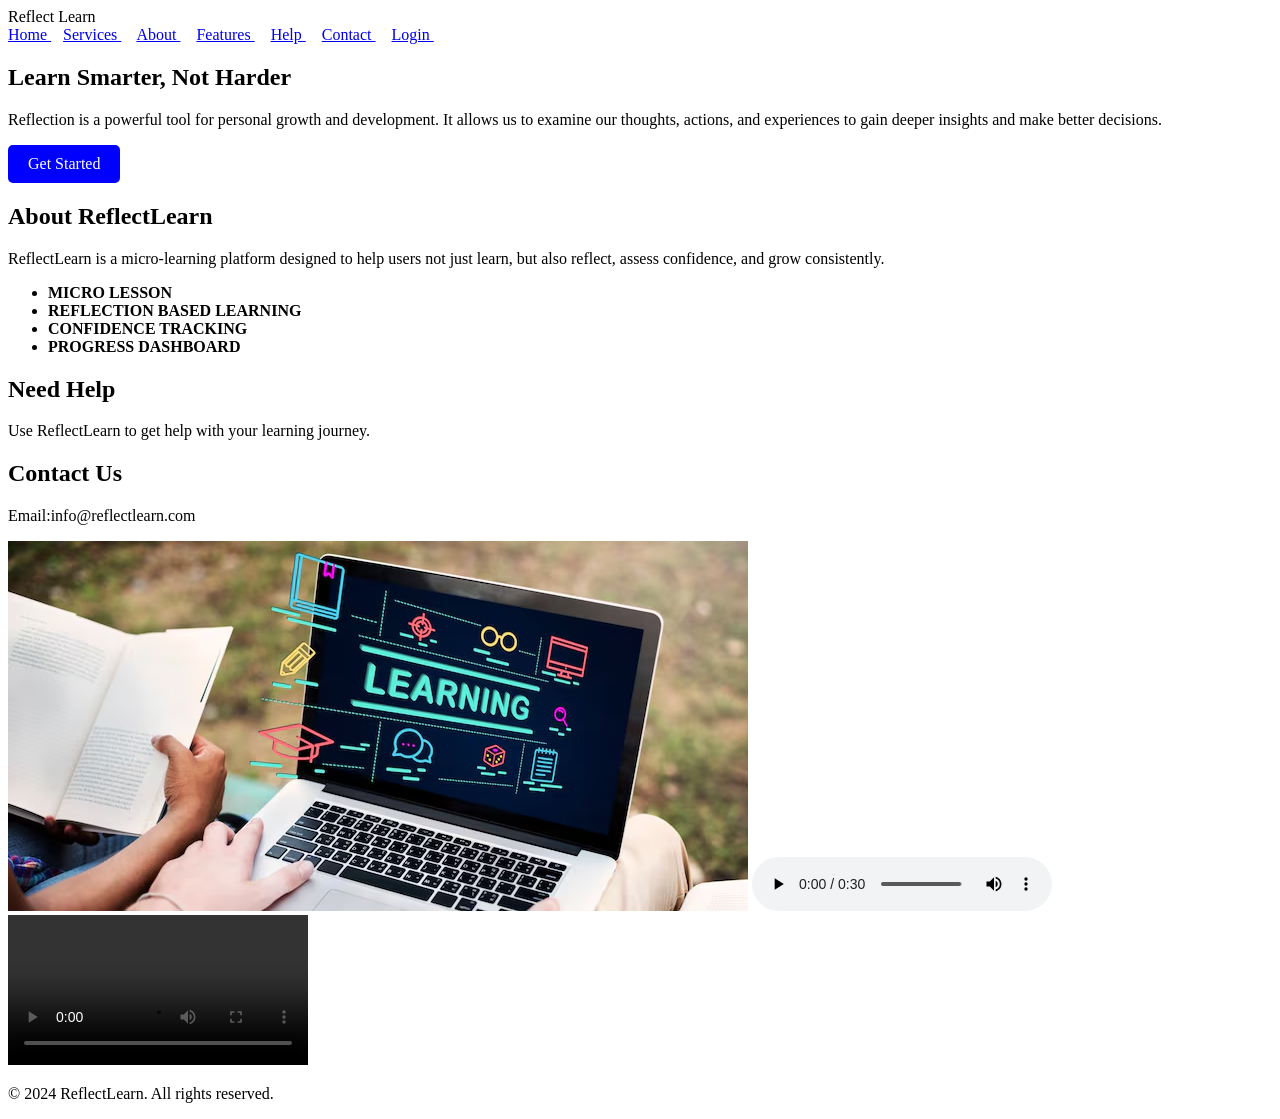
<file: index.html>
<!DOCTYPE html>
<html lang="en">
<head>
    <meta charset="UTF-8">
    <meta name="viewport" content="width=device-width, initial-scale=1.0">
    <title>Reflection</title>
    <link rel="stylesheet" href="style.css">
</head>
<body class="index body">
    <header>
        <div> Reflect Learn</div>
        <nav>
            <a href="index.html"> Home </a> &nbsp;&nbsp;
            <a href="services.html"> Services </a> &nbsp; &nbsp;
            <a href="about.html"> About </a> &nbsp; &nbsp;
            <a href="features.html"> Features </a> &nbsp; &nbsp;
            <a href="help.html"> Help </a> &nbsp; &nbsp;
            <a href="contact.html"> Contact </a> &nbsp; &nbsp;
            <a href="login.html"> Login </a> &nbsp; &nbsp;
        </nav>
    </header>

    <section class="we">
        <h1> Learn Smarter, Not Harder </h1>
        <p>Reflection is a powerful tool for personal growth and development. It allows us to examine our thoughts, actions, and experiences to gain deeper insights and make better decisions.</p>
        <a href="login.html" class="btn">Get Started</a>
        
    </section>

    <section>
        <div>
        <h2> About ReflectLearn </h2>
        </div>
        <p> ReflectLearn is a micro-learning platform designed to help users not just learn, but also reflect, assess confidence, and grow consistently. </p>
        <ul class="list">
            <li><b>MICRO LESSON</b></li>
            <li><b>REFLECTION BASED LEARNING</b></li>
            <li><b>CONFIDENCE TRACKING</b></li>
            <li><b>PROGRESS DASHBOARD</b></li>
        </ul>
    </section>

    <section>
        <div>
            <h2> Need Help </h2>
        </div>
        <p>Use ReflectLearn to get help with your learning journey.</p>
    </section>

    <section class="footer">
        <div>
            <h2> Contact Us</h2>
            </div>
            <p> Email:info@reflectlearn.com</p>

            <img src="img.jpg">
            <audio controls>
                <source src="jersey_bgm.mp3">
            </audio>

            <video controls>
                <source src="https://youtu.be/e_04ZrNroTo?si=DqiQz6LaNauqC666">
            </video>
           <footer>
            <p> &copy; 2024 ReflectLearn. All rights reserved. </p>
            </footer>
    </section>


</body>
</html>
</file>
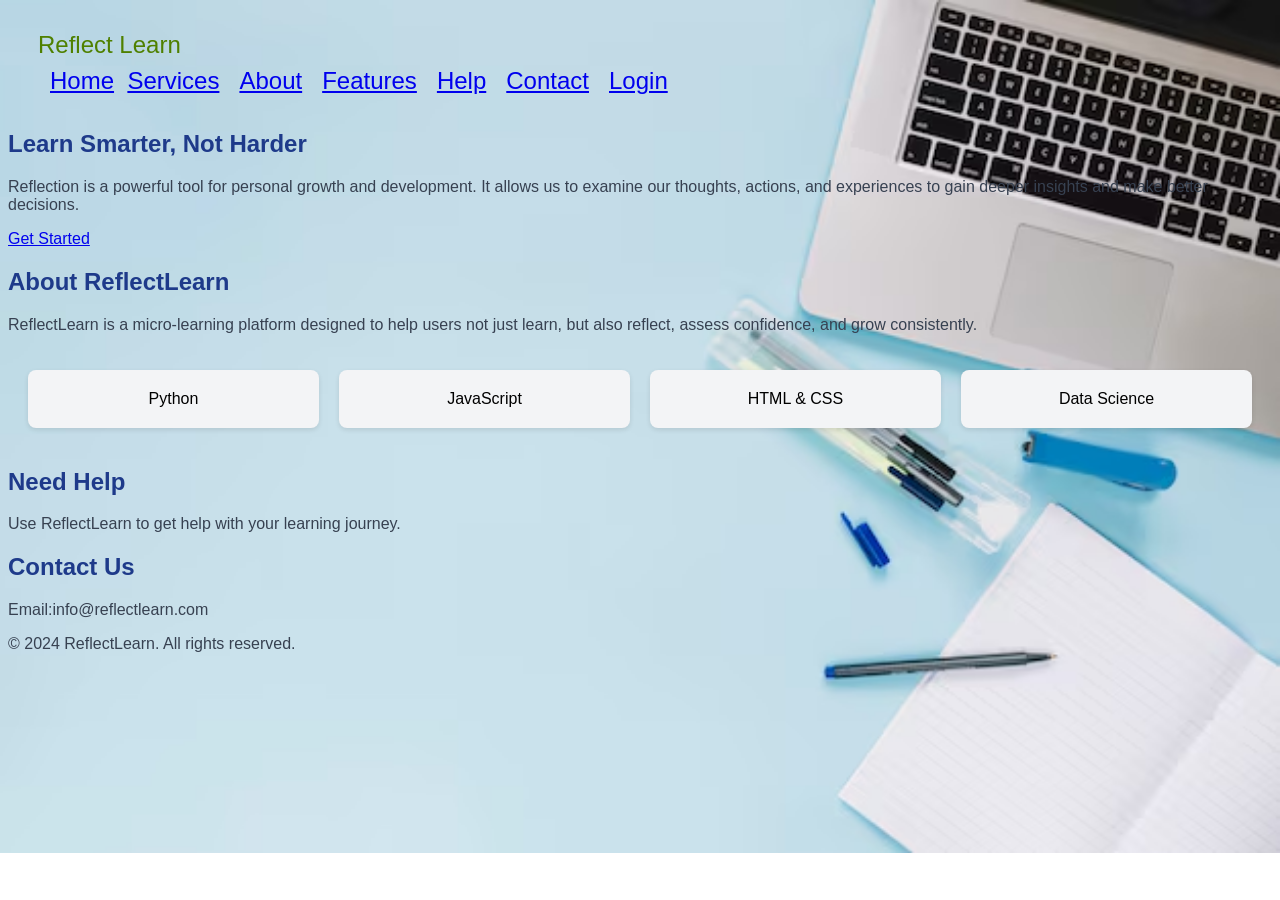
<file: lab2/index.html>
<!DOCTYPE html>
<html lang="en">
<head>
    <meta charset="UTF-8">
    <meta name="viewport" content="width=device-width, initial-scale=1.0">
    <title>Reflection</title>
    <link rel="stylesheet" href="styles.css">
</head>
<body class="main">
    <div class="layout">
    <header>
        <div class="menu" style="color:rgb(79, 128, 0);"> Reflect Learn</div>
        <nav class="nav-bar">
            
            
            <a href="index.html"> Home </a> &nbsp;&nbsp;
            <a href="services.html"> Services </a> &nbsp; &nbsp;
            <a href="about.html"> About </a> &nbsp; &nbsp;
            <a href="features.html"> Features </a> &nbsp; &nbsp;
            <a href="help.html"> Help </a> &nbsp; &nbsp;
            <a href="contact.html"> Contact </a> &nbsp; &nbsp;
            <a href="login.html"> Login </a> &nbsp; &nbsp;
            </div>
        </nav>
    </header>

    <section class="we">
        <h1> Learn Smarter, Not Harder </h1>
        <p>Reflection is a powerful tool for personal growth and development. It allows us to examine our thoughts, actions, and experiences to gain deeper insights and make better decisions.</p>
        <a href="login.html" class="btn">Get Started</a>
        
    </section>

    <section>
        <div>
        <h2> About ReflectLearn </h2>
        </div>
        <p> ReflectLearn is a micro-learning platform designed to help users not just learn, but also reflect, assess confidence, and grow consistently. </p>
        <!-- <ul class="list">
            <li><b>MICRO LESSON</b></li>
            <li><b>REFLECTION BASED LEARNING</b></li>
            <li><b>CONFIDENCE TRACKING</b></li>
            <li><b>PROGRESS DASHBOARD</b></li>
        </ul> -->
    </section>

    <section>
    <div class="courses-grid">
        <div class="course-card"> Python</div>
        <div class="course-card"> JavaScript</div>
        <div class="course-card"> HTML & CSS</div>
        <div class="course-card"> Data Science</div>
    </div>
</section>

    <section>
        <div>
            <h2> Need Help </h2>
        </div>
        <p>Use ReflectLearn to get help with your learning journey.</p>
    </section>

    <section class="footer">
        <div>
            <h2> Contact Us</h2>
            </div>
            <p> Email:info@reflectlearn.com</p>

           <footer>
            <p> &copy; 2024 ReflectLearn. All rights reserved. </p>
            </footer>
    </section>


</div>
</body>
</html>
</file>
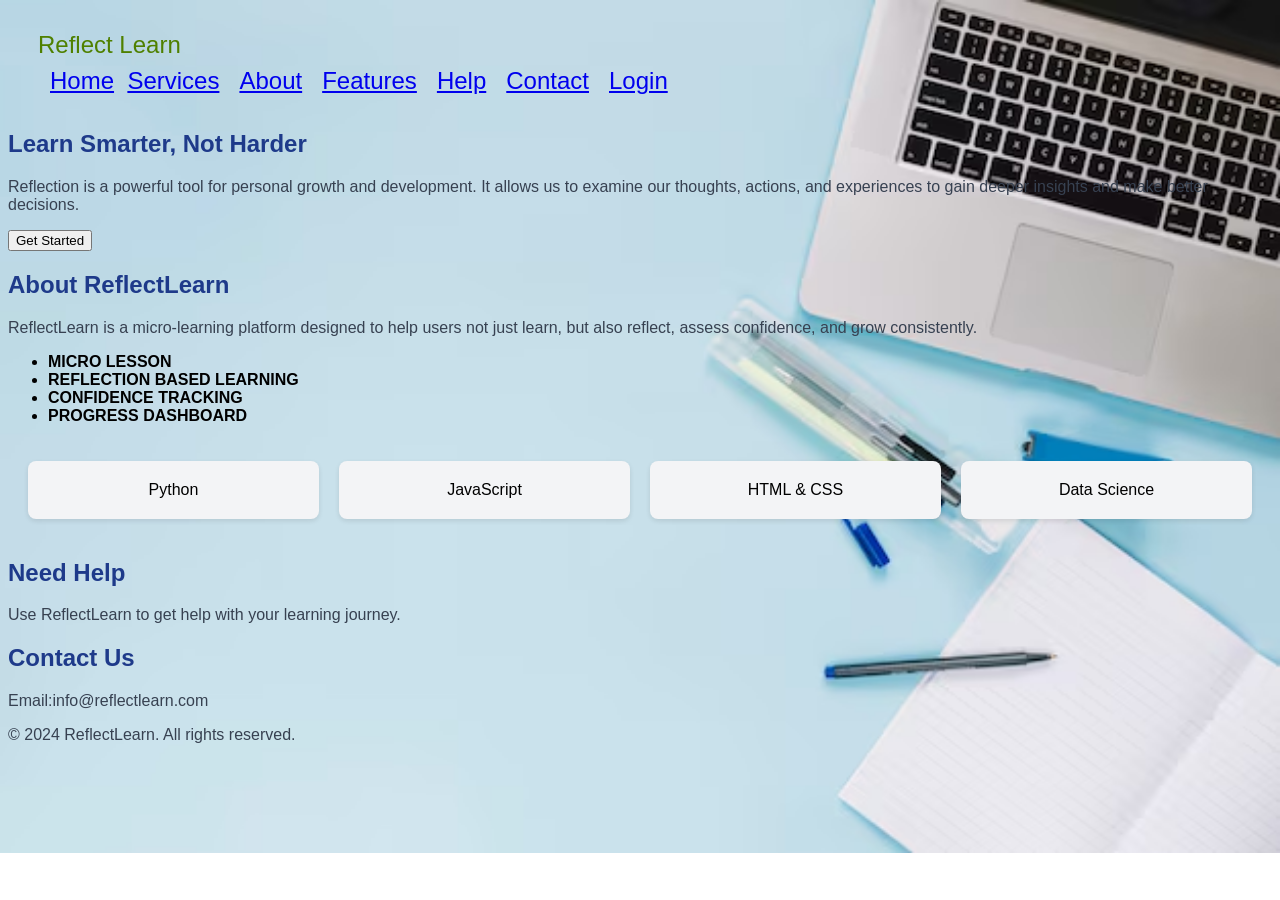
<file: lab3/index.html>
<!DOCTYPE html>
<html lang="en">
<head>
    <meta charset="UTF-8">
    <meta name="viewport" content="width=device-width, initial-scale=1.0">
    <title>Reflection</title>
    <link rel="stylesheet" href="styles.css">
   
</head>
<body class="main">
    <div class="layout">
    <header>
        <div class="menu" style="color:rgb(79, 128, 0);"> Reflect Learn</div>
        <nav class="nav-bar">
            
            
            <a href="index.html"> Home </a> &nbsp;&nbsp;
            <a href="services.html"> Services </a> &nbsp; &nbsp;
            <a href="about.html"> About </a> &nbsp; &nbsp;
            <a href="features.html"> Features </a> &nbsp; &nbsp;
            <a href="help.html"> Help </a> &nbsp; &nbsp;
            <a href="contact.html"> Contact </a> &nbsp; &nbsp;
            <a href="login.html"> Login </a> &nbsp; &nbsp;
            </div>
        </nav>
    </header>

    <section class="we">
        <h1> Learn Smarter, Not Harder </h1>
        <p>Reflection is a powerful tool for personal growth and development. It allows us to examine our thoughts, actions, and experiences to gain deeper insights and make better decisions.</p>
        <!-- <a href="login.html" class="btn">Get Started</a> -->
         <button id="started"> Get Started </button>
        
    </section>

    <section>
        <div>
        <h2> About ReflectLearn </h2>
        </div>
        <p> ReflectLearn is a micro-learning platform designed to help users not just learn, but also reflect, assess confidence, and grow consistently. </p>
        <ul class="list">
            <li><b>MICRO LESSON</b></li>
            <li><b>REFLECTION BASED LEARNING</b></li>
            <li><b>CONFIDENCE TRACKING</b></li>
            <li><b>PROGRESS DASHBOARD</b></li>
        </ul>
    </section>

    <section>
    <div class="courses-grid">
        <div class="course-card"> Python</div>
        <div class="course-card"> JavaScript</div>
        <div class="course-card"> HTML & CSS</div>
        <div class="course-card"> Data Science</div>
    </div>
</section>

    <section>
        <div>
            <h2> Need Help </h2>
        </div>
        <p>Use ReflectLearn to get help with your learning journey.</p>
    </section>

    <section class="footer">
        <div>
            <h2> Contact Us</h2>
            </div>
            <p> Email:info@reflectlearn.com</p>

           <footer>
            <p> &copy; 2024 ReflectLearn. All rights reserved. </p>
            </footer>
    </section>


</div>

 <script src="javascript.js"></script>
</body>
</html>
</file>
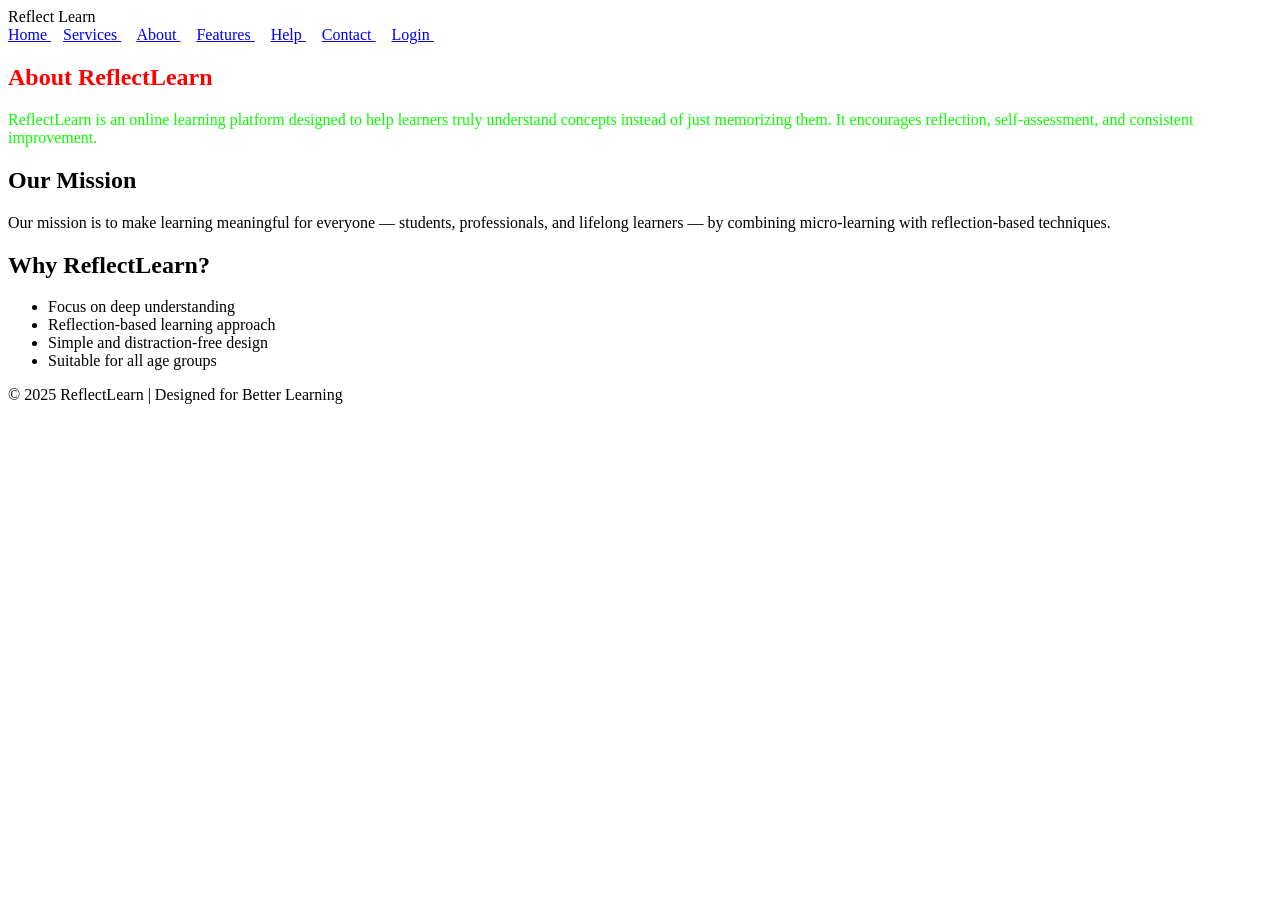
<file: About.html>
<!DOCTYPE html>
<html lang="en">
<head>
    <meta charset="UTF-8">
    <meta name="viewport" content="width=device-width, initial-scale=1.0">
    <title>Abiut</title>
</head>
<body>
    <header>
        <div> Reflect Learn</div>
        <nav>
            <a href="index.html"> Home </a> &nbsp;&nbsp;
            <a href="services.html"> Services </a> &nbsp; &nbsp;
            <a href="about.html"> About </a> &nbsp; &nbsp;
            <a href="features.html"> Features </a> &nbsp; &nbsp;
            <a href="help.html"> Help </a> &nbsp; &nbsp;
            <a href="contact.html"> Contact </a> &nbsp; &nbsp;
            <a href="login.html"> Login </a> &nbsp; &nbsp;
        </nav>
    </header>

    <section class="about">
        <div>
        <h2 style="color:red;"> About ReflectLearn </h2>
        </div>
         <p style="color:rgb(9, 255, 0);">
        ReflectLearn is an online learning platform designed to help learners
        truly understand concepts instead of just memorizing them.
        It encourages reflection, self-assessment, and consistent improvement.
    </p>
    </section>
    <section class="section light">
    <h2>Our Mission</h2>
    <p>
        Our mission is to make learning meaningful for everyone — students,
        professionals, and lifelong learners — by combining micro-learning
        with reflection-based techniques.
    </p>
</section>

<section class="section">
    <h2>Why ReflectLearn?</h2>
    <ul class="about-list">
        <li> Focus on deep understanding</li>
        <li> Reflection-based learning approach</li>
        <li> Simple and distraction-free design</li>
        <li> Suitable for all age groups</li>
    </ul>
</section>
<footer>
    <p>© 2025 ReflectLearn | Designed for Better Learning</p>
</footer>

</body>
</html>
</file>
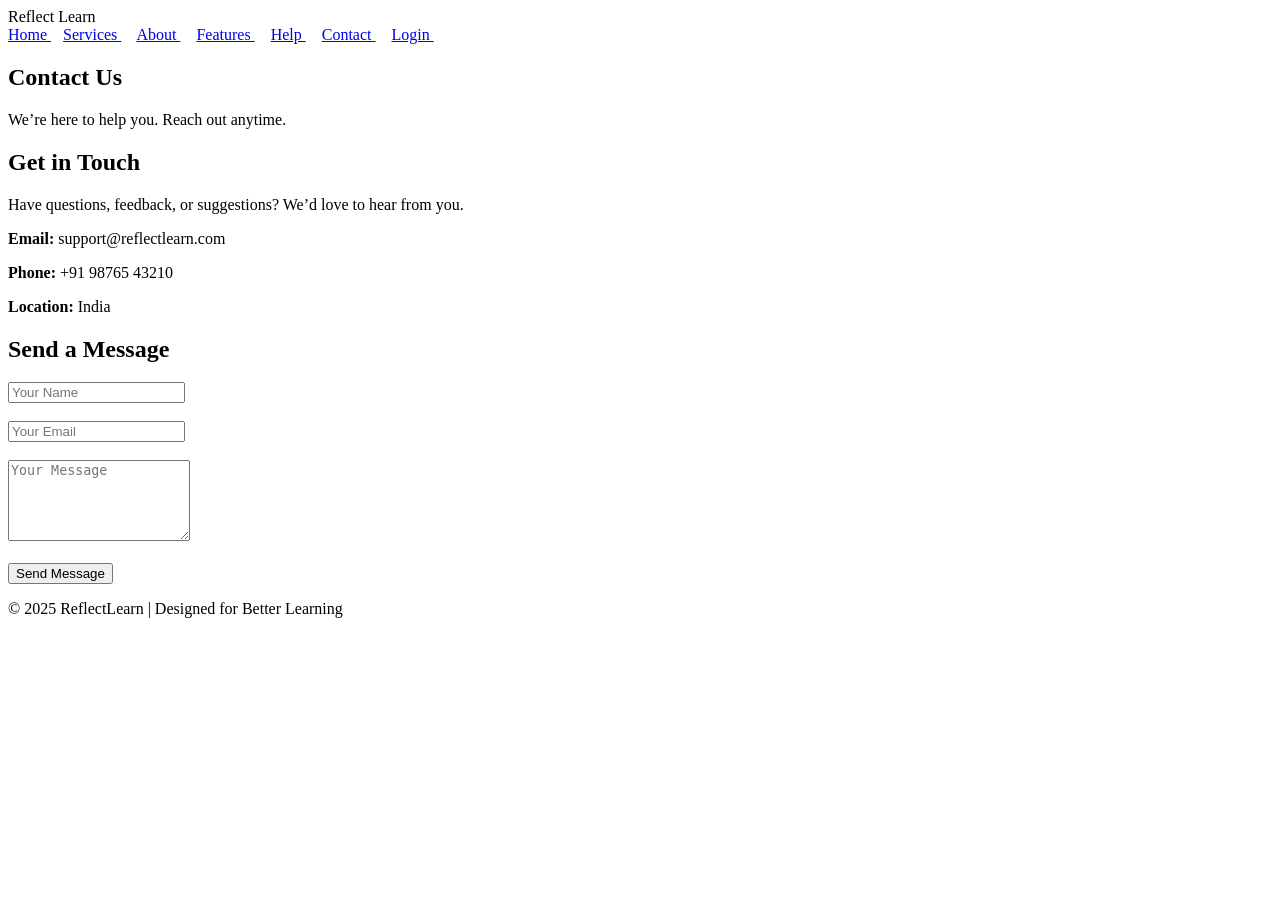
<file: contact.html>
<!DOCTYPE html>
<html lang="en">
<head>
    <meta charset="UTF-8">
    <meta name="viewport" content="width=device-width, initial-scale=1.0">
    <title>Document</title>
</head>
<body>
    <header>
        <div> Reflect Learn</div>
        <nav>
            <a href="index.html"> Home </a> &nbsp;&nbsp;
            <a href="services.html"> Services </a> &nbsp; &nbsp;
            <a href="about.html"> About </a> &nbsp; &nbsp;
            <a href="features.html"> Features </a> &nbsp; &nbsp;
            <a href="help.html"> Help </a> &nbsp; &nbsp;
            <a href="contact.html"> Contact </a> &nbsp; &nbsp;
            <a href="login.html"> Login </a> &nbsp; &nbsp;
        </nav>
    </header>

    <section class="page-header">
    <h1>Contact Us</h1>
    <p>We’re here to help you. Reach out anytime.</p>
</section>


<section class="contact-section">


    <div class="contact-info">
        <h2>Get in Touch</h2>
        <p>
            Have questions, feedback, or suggestions?  
            We’d love to hear from you.
        </p>

        <p><strong>Email:</strong> support@reflectlearn.com</p>
        <p><strong>Phone:</strong> +91 98765 43210</p>
        <p><strong>Location:</strong> India</p>
    </div>


    <div class="contact-form">
        <h2>Send a Message</h2>

        <form>
            <input type="text" placeholder="Your Name" required><br><br>
            <input type="email" placeholder="Your Email" required><br><br>
            <textarea placeholder="Your Message" rows="5" required></textarea><br><br>
            <button type="submit">Send Message</button>
        </form>
    </div>

</section>


<footer>
    <p>© 2025 ReflectLearn | Designed for Better Learning</p>
</footer>
</body>
</html>
</file>
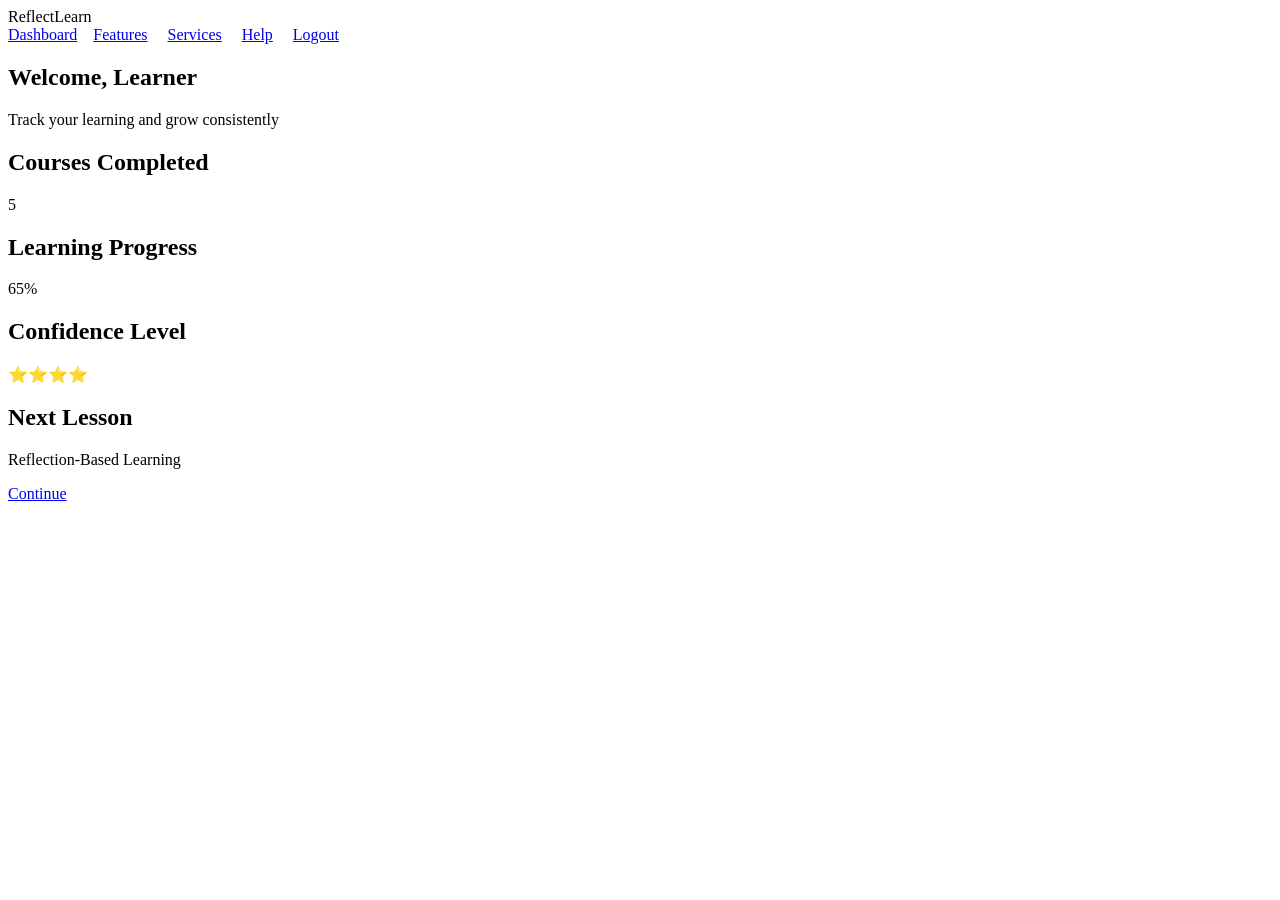
<file: dashboard.html>
<!DOCTYPE html>
<html lang="en">
<head>
    <meta charset="UTF-8">
    <meta name="viewport" content="width=device-width, initial-scale=1.0">
    <title>Dashboard</title>
</head>
<body>
    
    <header>
        <div>
            ReflectLearn
        </div>
        <nav>
            <a href="dashboard.html">Dashboard</a> &nbsp;&nbsp;
            <a href="features.html">Features</a> &nbsp; &nbsp;

            <a href="services.html">Services</a> &nbsp; &nbsp;

            <a href="help.html">Help</a> &nbsp; &nbsp;

            <a href="logout.html">Logout</a> &nbsp; &nbsp;
        </nav>
    </header>

    <section class="dashboard">
        <div>
            <h1>Welcome, Learner</h1>
            <p>Track your learning and grow consistently<p>
        </div>
    </section>

    <section class="course">
        <div class="hh">
            <h2>
                Courses Completed
            </h2>
            <p class="value">5</p>
        </div>

        <div>
            <h2 class="hh">
                Learning Progress
            </h2>
            <p class="value"> 65%</p>
        </div>

        <div>
            <h2 class="hh">
                Confidence Level
            </h2>
            <p class="value">⭐⭐⭐⭐</p>

            </div>
            <div>
                <h2 class="hh">
                    Next Lesson
                </h2>
                <p class="lesson"> Reflection-Based Learning</p>
            </div>

            <a href="lessons.html">Continue</a>
    </section>


</body>
</html>
</file>
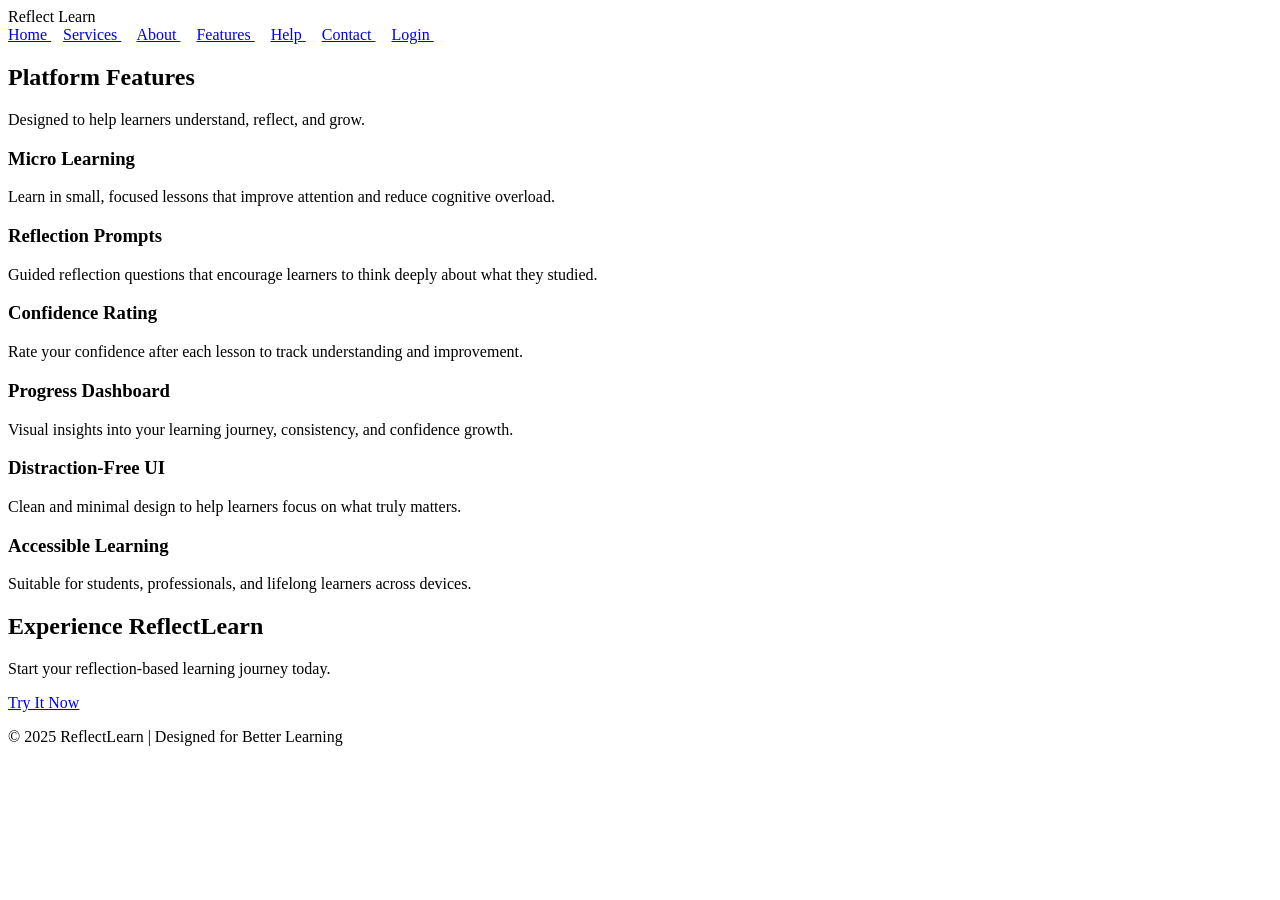
<file: features.html>
<!DOCTYPE html>
<html lang="en">
<head>
    <meta charset="UTF-8">
    <meta name="viewport" content="width=device-width, initial-scale=1.0">
    <title>Features</title>
</head>
<body>
        <header>
        <div> Reflect Learn</div>
        <nav>
            <a href="index.html"> Home </a> &nbsp;&nbsp;
            <a href="services.html"> Services </a> &nbsp; &nbsp;
            <a href="about.html"> About </a> &nbsp; &nbsp;
            <a href="features.html"> Features </a> &nbsp; &nbsp;
            <a href="help.html"> Help </a> &nbsp; &nbsp;
            <a href="contact.html"> Contact </a> &nbsp; &nbsp;
            <a href="login.html"> Login </a> &nbsp; &nbsp;
        </nav>
    </header>

    <section class="page-header">
    <h1>Platform Features</h1>
    <p>Designed to help learners understand, reflect, and grow.</p>
</section>

<section class="features-page">
    <div class="feature-box">
        <h3>Micro Learning</h3>
        <p>
            Learn in small, focused lessons that improve attention
            and reduce cognitive overload.
        </p>
    </div>

    <div class="feature-box">
        <h3>Reflection Prompts</h3>
        <p>
            Guided reflection questions that encourage learners
            to think deeply about what they studied.
        </p>
    </div>

    <div class="feature-box">
        <h3>Confidence Rating</h3>
        <p>
            Rate your confidence after each lesson to track
            understanding and improvement.
        </p>
    </div>

    <div class="feature-box">
        <h3>Progress Dashboard</h3>
        <p>
            Visual insights into your learning journey,
            consistency, and confidence growth.
        </p>
    </div>

    <div class="feature-box">
        <h3>Distraction-Free UI</h3>
        <p>
            Clean and minimal design to help learners focus
            on what truly matters.
        </p>
    </div>

    <div class="feature-box">
        <h3>Accessible Learning</h3>
        <p>
            Suitable for students, professionals, and
            lifelong learners across devices.
        </p>
    </div>
</section>

<section class="section light">
    <h2>Experience ReflectLearn</h2>
    <p>Start your reflection-based learning journey today.</p>
    <a href="login.html" class="hero-btn">Try It Now</a>
</section>


<footer>
    <p>© 2025 ReflectLearn | Designed for Better Learning</p>
</footer>
</body>
</html>
</file>
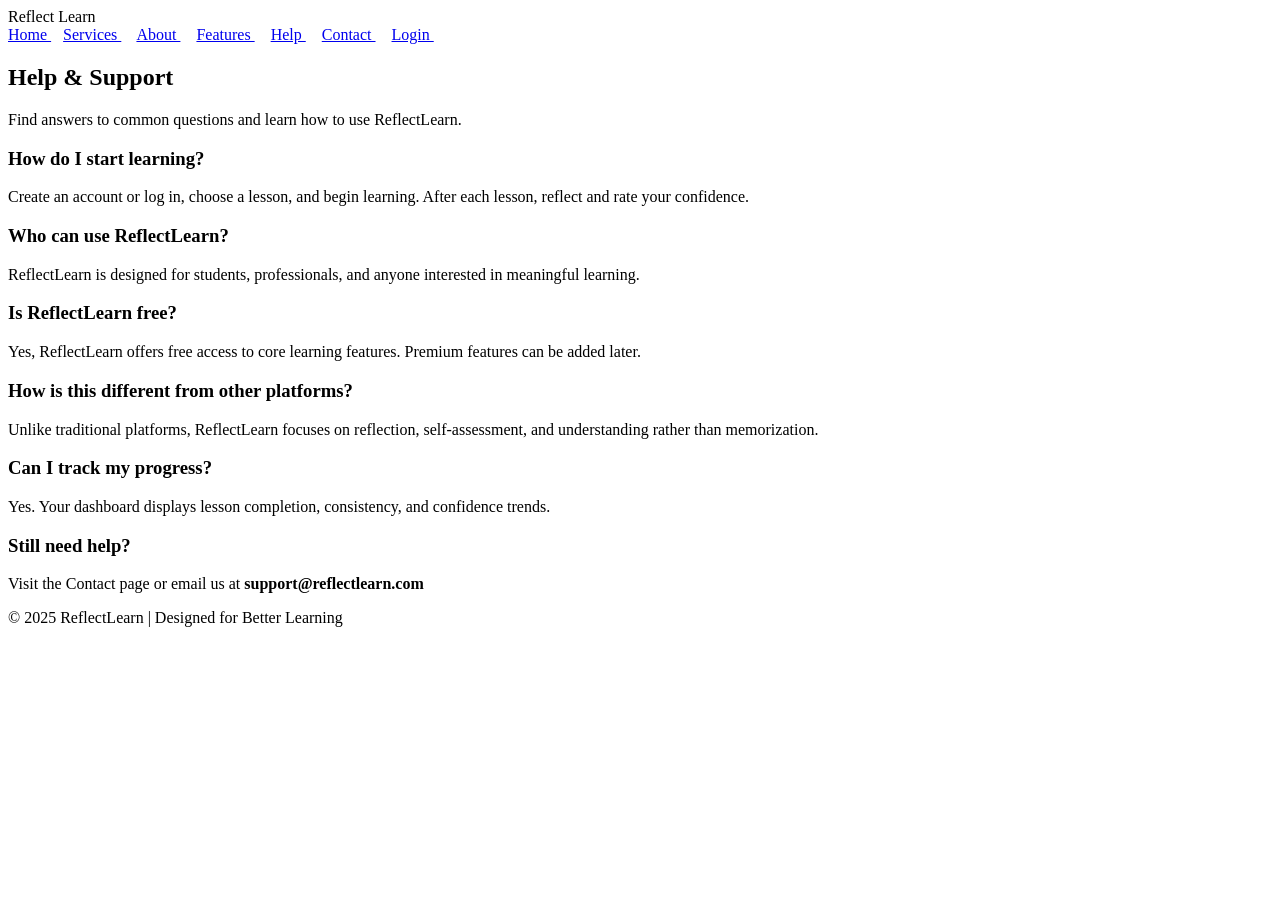
<file: help.html>
<!DOCTYPE html>
<html lang="en">
<head>
    <meta charset="UTF-8">
    <meta name="viewport" content="width=device-width, initial-scale=1.0">
    <title>Help</title>
</head>
<body>
    <header>
        <div> Reflect Learn</div>
        <nav>
            <a href="index.html"> Home </a> &nbsp;&nbsp;
            <a href="services.html"> Services </a> &nbsp; &nbsp;
            <a href="about.html"> About </a> &nbsp; &nbsp;
            <a href="features.html"> Features </a> &nbsp; &nbsp;
            <a href="help.html"> Help </a> &nbsp; &nbsp;
            <a href="contact.html"> Contact </a> &nbsp; &nbsp;
            <a href="login.html"> Login </a> &nbsp; &nbsp;
        </nav>
    </header>


    <section class="page-header">
    <h1>Help & Support</h1>
    <p>Find answers to common questions and learn how to use ReflectLearn.</p>
</section>


<section class="help-section">

    <div class="help-card">
        <h3>How do I start learning?</h3>
        <p>
            Create an account or log in, choose a lesson, and begin learning.
            After each lesson, reflect and rate your confidence.
        </p>
    </div>

    <div class="help-card">
        <h3>Who can use ReflectLearn?</h3>
        <p>
            ReflectLearn is designed for students, professionals,
            and anyone interested in meaningful learning.
        </p>
    </div>

    <div class="help-card">
        <h3>Is ReflectLearn free?</h3>
        <p>
            Yes, ReflectLearn offers free access to core learning features.
            Premium features can be added later.
        </p>
    </div>

    <div class="help-card">
        <h3>How is this different from other platforms?</h3>
        <p>
            Unlike traditional platforms, ReflectLearn focuses on reflection,
            self-assessment, and understanding rather than memorization.
        </p>
    </div>

    <div class="help-card">
        <h3>Can I track my progress?</h3>
        <p>
            Yes. Your dashboard displays lesson completion,
            consistency, and confidence trends.
        </p>
    </div>

    <div class="help-card">
        <h3>Still need help?</h3>
        <p>
            Visit the Contact page or email us at
            <strong>support@reflectlearn.com</strong>
        </p>
    </div>

</section>


<footer>
    <p>© 2025 ReflectLearn | Designed for Better Learning</p>
</footer>
</body>
</html>
</file>
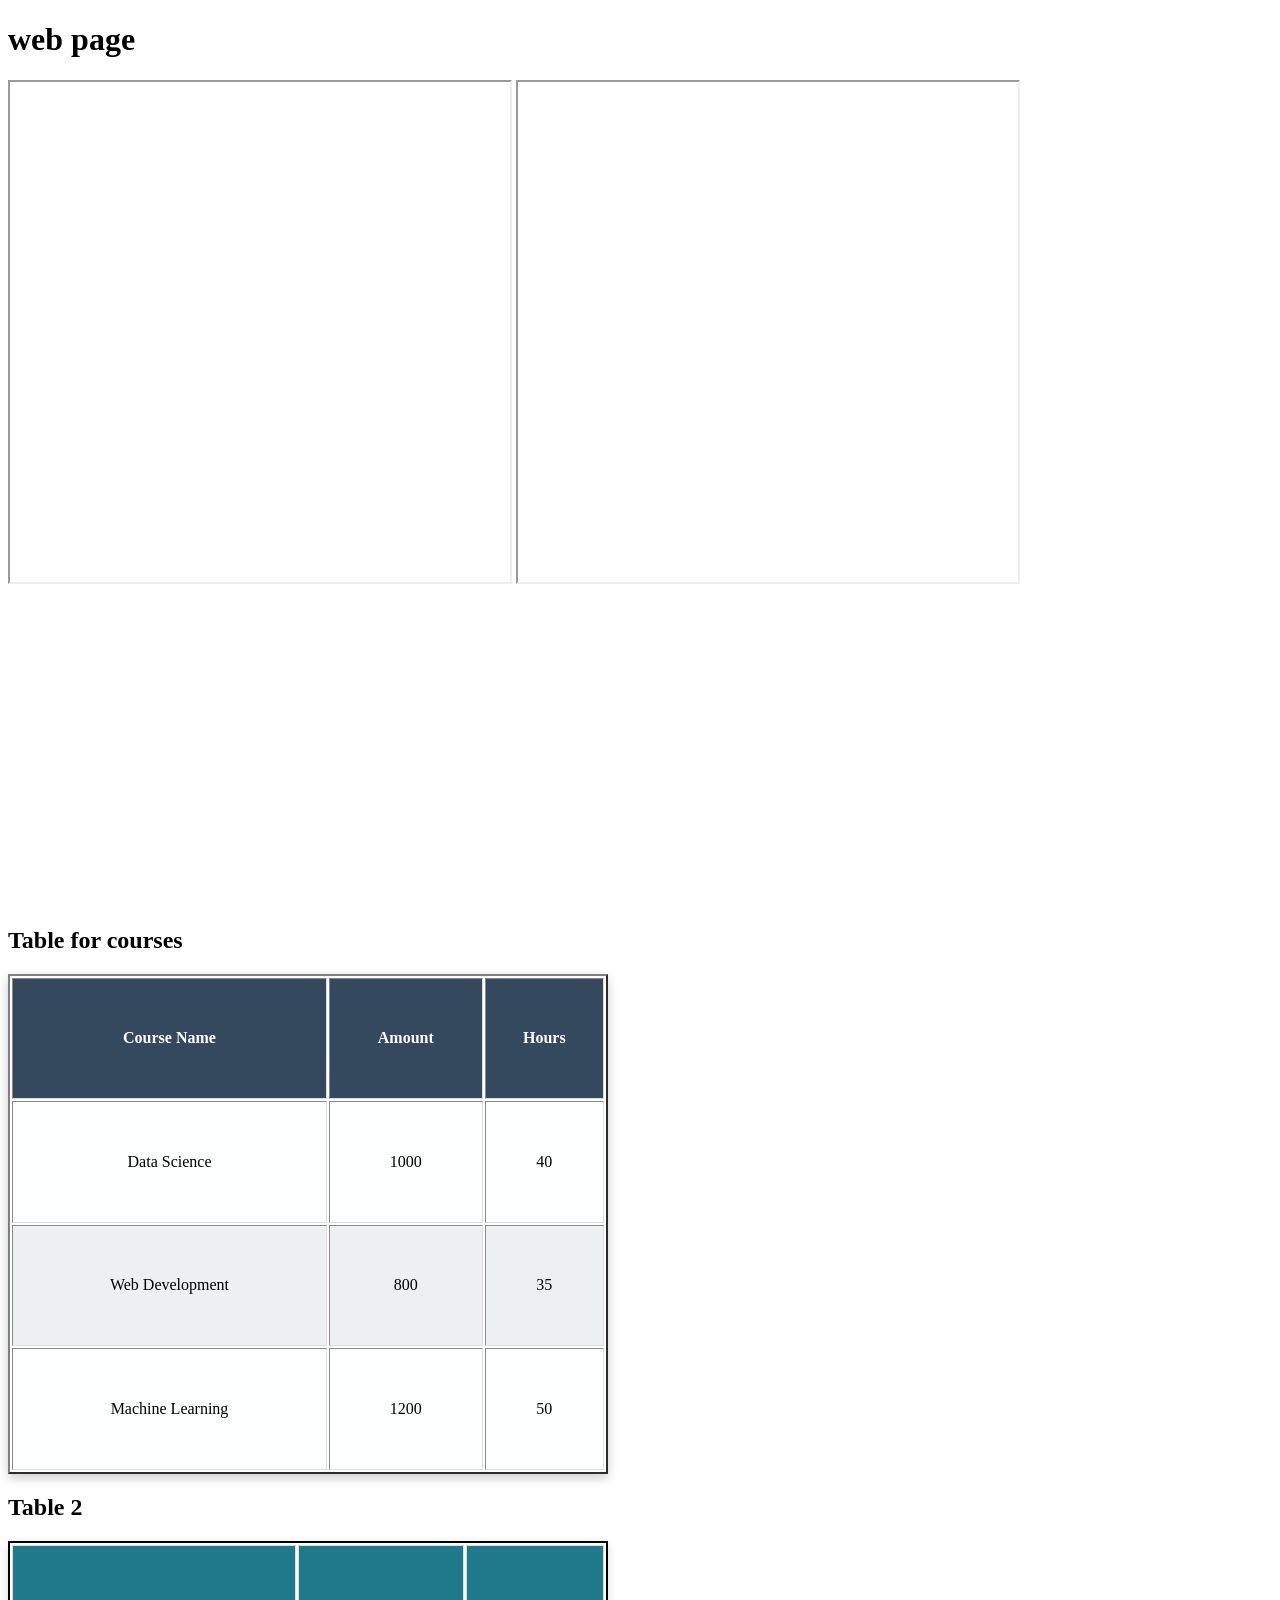
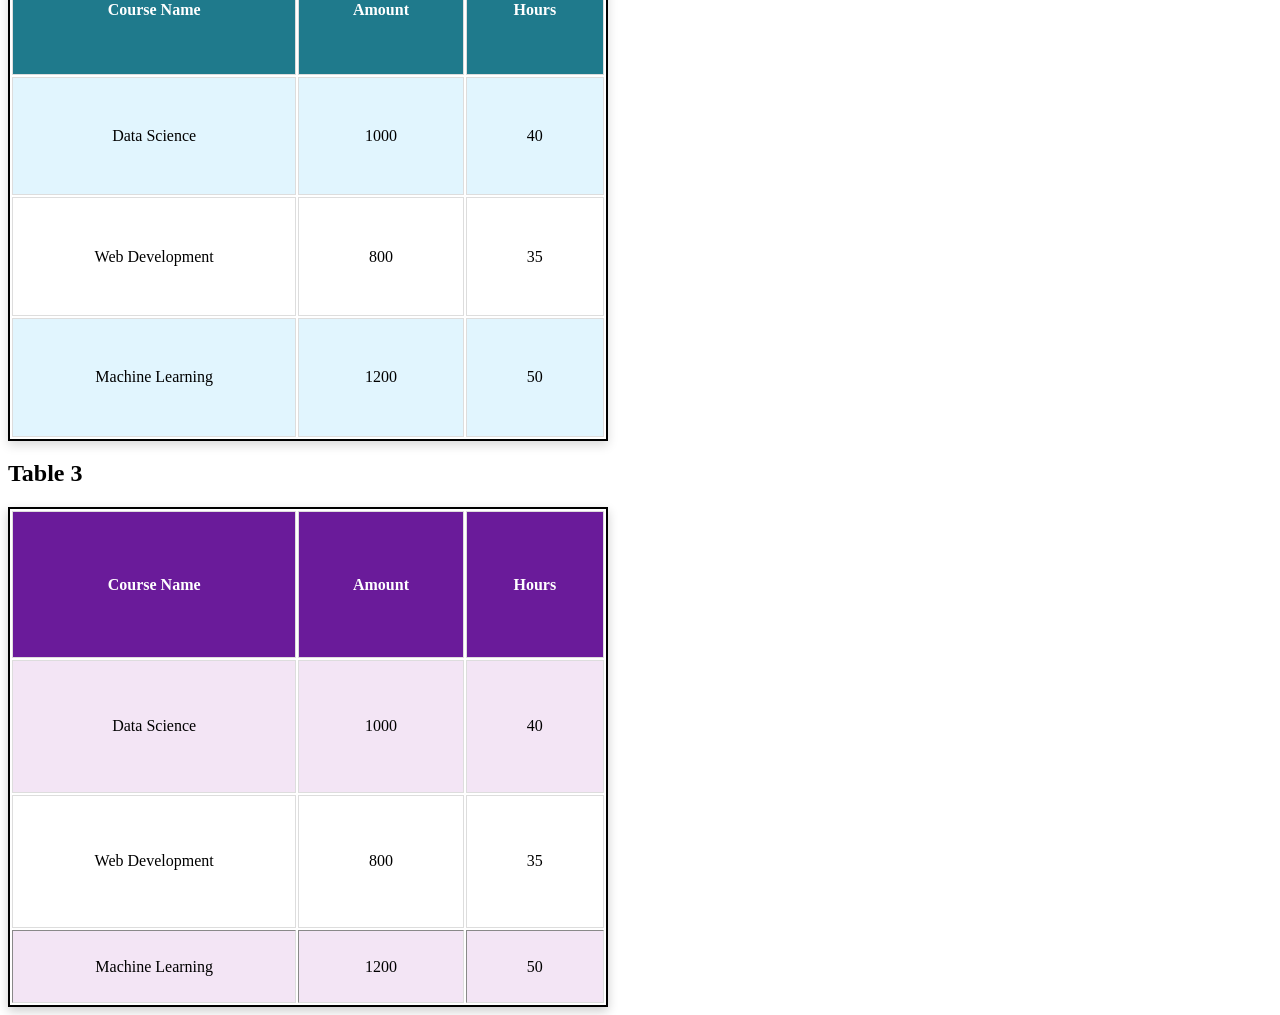
<file: index2.html>
<!DOCTYPE html>
<html lang="en">
<head>
    <meta charset="UTF-8">
    <meta name="viewport" content="width=device-width, initial-scale=1.0">
    <title>iframes</title>
<style>
    .table{
        border:2px solid black;
        width:600px;
        height:500px;
        box-shadow:0 4px 10px rgba(0,0,0,0.15);

    }
    .r1 th{
        background-color: #1f7a8c;
        color:white;
        padding: 12px;
        border: 1px solid #ddd;
    }
    .r2 td{
        background-color: #e1f5fe;
        text-align: center;
        padding: 10px;
        border: 1px solid #ddd;
    }
    .r3 td{
        background-color: #ffffff;
        text-align: center;
        padding: 10px;
        border: 1px solid #ddd;
    }
    .r4 td{
        background-color: #e1f5fe;
        text-align: center;
        padding: 10px;
        border: 1px solid #ddd;
    }
</style>
<link rel="stylesheet" href="style.css">
</head>
<body>
    
    <h1> web page</h1>
    <iframe src="https://www.roseassoc.com/course/unconventional-resource-assessment-and-valuation/" height="500px" width="500px"></iframe>

    <iframe src="https://www.oerknowledgecloud.org/archive/pub_PS_OER-IRP_CH1.pdf" height="500px" width="500px"></iframe>


    <iframe
  width="560"
  height="315"
  src="https://www.youtube.com/embed/2U44kV7sO46jW7g_"
  title="YouTube video player"
  frameborder="0"
  allow="accelerometer; autoplay; clipboard-write; encrypted-media; gyroscope; picture-in-picture"
  allowfullscreen>
</iframe>



    <!-- table -->
 <h2> Table for courses</h2>
    <table border="2" width="600" height="500" style="box-shadow:0 4px 10px rgba(0,0,0,0.2);" >
        <tr style="background-color:#34495e;color:white;padding: 12px;border: 1px solid #ddd;">
            <th >Course Name</th>
            <th>Amount</th>
            <th> Hours</th>
        </tr>
        <tr  style="background-color:#fdfefe; text-align:center;padding:10px; border:1px solid #ddd" >
            <td>Data Science</td>
            <td>1000</td>
            <td>40</td>
        </tr>
        <tr style="background-color:#ecf0f1; text-align:center;padding:10px; border:1px solid #ddd;">
            <td>Web Development</td>
            <td>800</td>
            <td>35</td>
        </tr>
        <tr style="background-color:#fdfefe; text-align:center;padding:10px; border:1px solid #ddd;">
            <td>Machine Learning</td>
            <td>1200</td>
            <td>50</td>
        </tr>


</table>

 <h2> Table 2</h2>
    <table border="2" class="table">
        <tr class="r1" >
            <th >Course Name</th>
            <th>Amount</th>
            <th> Hours</th>
        </tr>
        <tr class="r2">
            <td>Data Science</td>
            <td>1000</td>
            <td>40</td>
        </tr>
        <tr class="r3">
            <td>Web Development</td>
            <td>800</td>
            <td>35</td>
        </tr>
        <tr class="r4">
            <td>Machine Learning</td>
            <td>1200</td>
            <td>50</td>
        </tr>

</table>



 <h2> Table 3</h2>
    <table border="2" class="table1">
        <tr class="r11" >
            <th >Course Name</th>
            <th>Amount</th>
            <th> Hours</th>
        </tr>
        <tr class="r22">
            <td>Data Science</td>
            <td>1000</td>
            <td>40</td>
        </tr>
        <tr class="r33">
            <td>Web Development</td>
            <td>800</td>
            <td>35</td>
        </tr>
        <tr class="r44">
            <td>Machine Learning</td>
            <td>1200</td>
            <td>50</td>
        </tr>

</table>


</body>
</html>
</file>
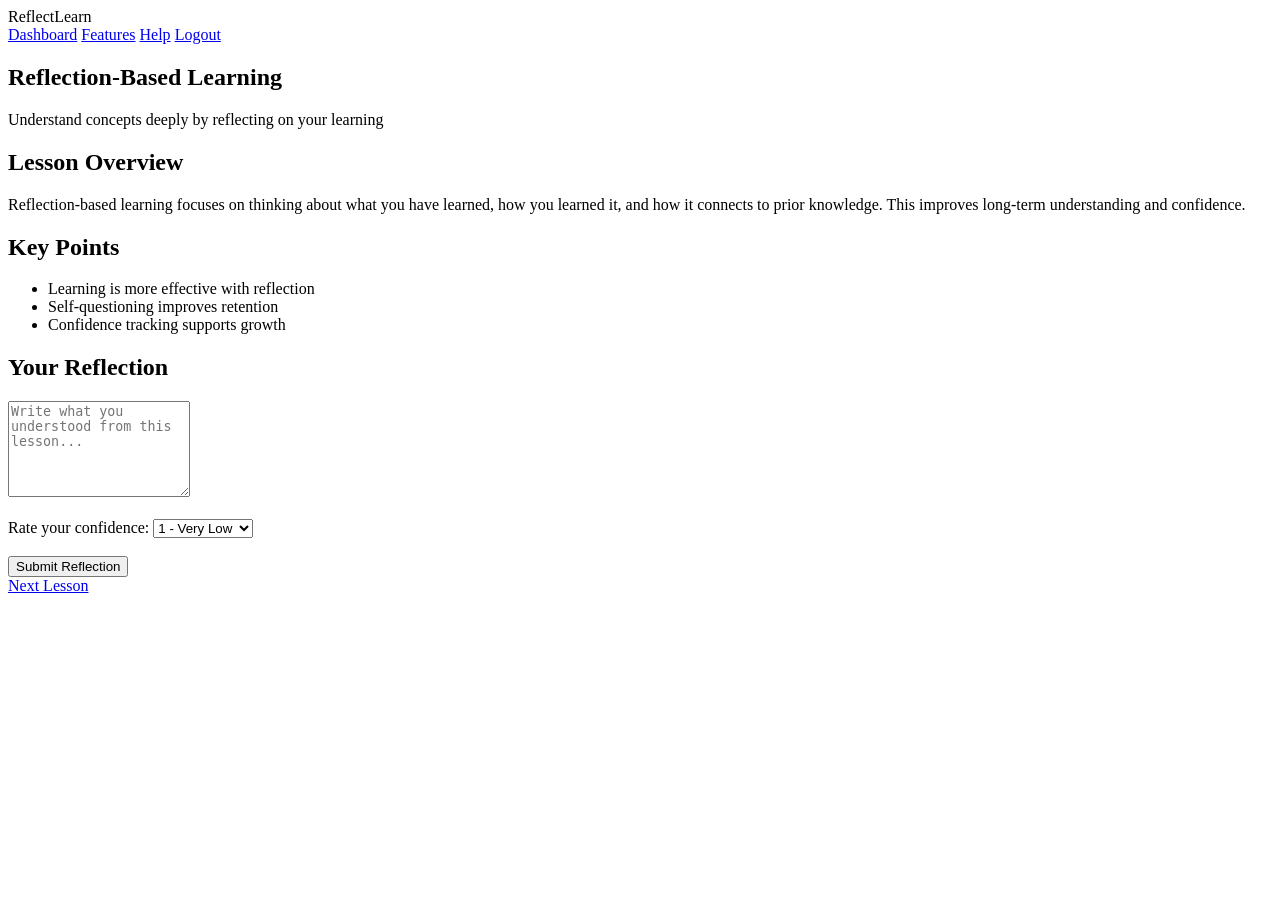
<file: lessons.html>
<!DOCTYPE html>
<html lang="en">
<head>
    <meta charset="UTF-8">
    <meta name="viewport" content="width=device-width, initial-scale=1.0">
    <title>Lessons</title>
</head>
<body>
    <header class="navbar">
    <div class="logo">ReflectLearn</div>

    <nav >
        <a href="dashboard.html">Dashboard</a>
        <a href="features.html">Features</a>
        <a href="help.html">Help</a>
        <a href="index.html">Logout</a>
    </nav>
</header>

<section class="page-header">
    <h1>Reflection-Based Learning</h1>
    <p>Understand concepts deeply by reflecting on your learning</p>
</section>
<section class="lesson-content">

   
    <div class="lesson-box">
        <h2>Lesson Overview</h2>
        <p>
            Reflection-based learning focuses on thinking about what you have
            learned, how you learned it, and how it connects to prior knowledge.
            This improves long-term understanding and confidence.
        </p>

        <h2>Key Points</h2>
        <ul>
            <li>Learning is more effective with reflection</li>
            <li>Self-questioning improves retention</li>
            <li>Confidence tracking supports growth</li>
        </ul>
    </div>

    
    <div class="reflection-box">
        <h2>Your Reflection</h2>
        <textarea rows="6" placeholder="Write what you understood from this lesson..."></textarea>
<br><br>
        <label>Rate your confidence:</label>
        <select>
            <option>1 - Very Low</option>
            <option>2 - Low</option>
            <option>3 - Medium</option>
            <option>4 - High</option>
            <option>5 - Very High</option>
        </select>
<br><br>
        <button>Submit Reflection</button>
    </div>
    <a href="next">Next Lesson</a>
</section>

</body>
</html>
</file>
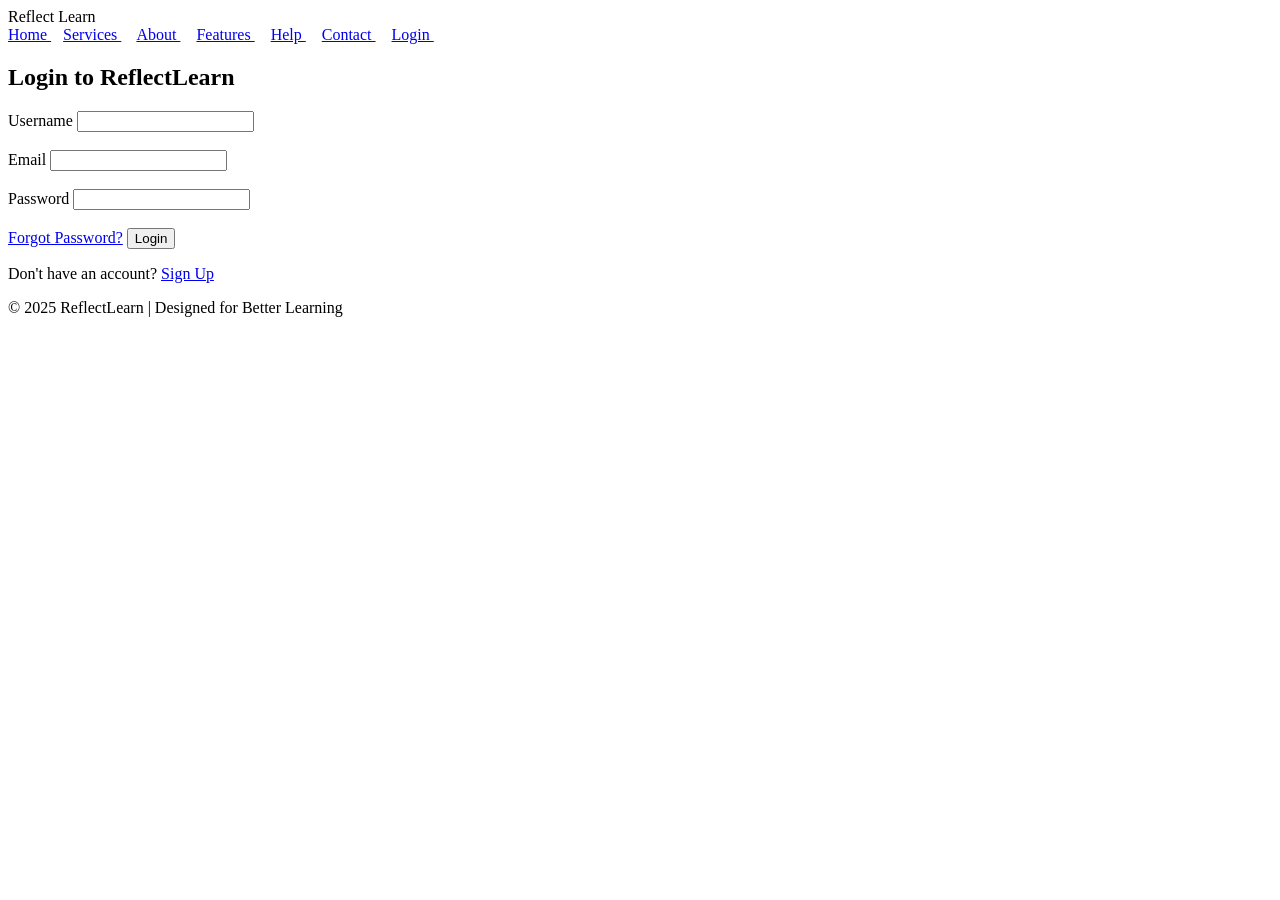
<file: login.html>
<!DOCTYPE html>
<html lang="en">
<head>
    <meta charset="UTF-8">
    <meta name="viewport" content="width=device-width, initial-scale=1.0">
    <title>Login page</title>
    <script src="javascript.js"></script>
</head>
<body>
       <header>
        <div> Reflect Learn</div>
        <nav>
            <a href="index.html"> Home </a> &nbsp;&nbsp;
            <a href="services.html"> Services </a> &nbsp; &nbsp;
            <a href="about.html"> About </a> &nbsp; &nbsp;
            <a href="features.html"> Features </a> &nbsp; &nbsp;
            <a href="help.html"> Help </a> &nbsp; &nbsp;
            <a href="contact.html"> Contact </a> &nbsp; &nbsp;
            <a href="login.html"> Login </a> &nbsp; &nbsp;
        </nav>
    </header>

    <section class="logins">
        <h2> Login to ReflectLearn </h2>
        <form>
            <label for="username"> Username </label>
            <input type="text" id="username" name="username" required> <br><br>
            <label for="email">Email</label>
            <input type="email" name="id"> <br><br>

            <label for="password">Password</label>
            <input type="password" name="password"> <br><br>
            <a href="#">Forgot Password?</a>
            <button type="submit"> Login </button>

        </form>

        <p> Don't have an account? <a href="signup.html"> Sign Up </a> </p>
    </section>

    <footer>
    <p>© 2025 ReflectLearn | Designed for Better Learning</p>
</footer>
</body>
</html>
</file>
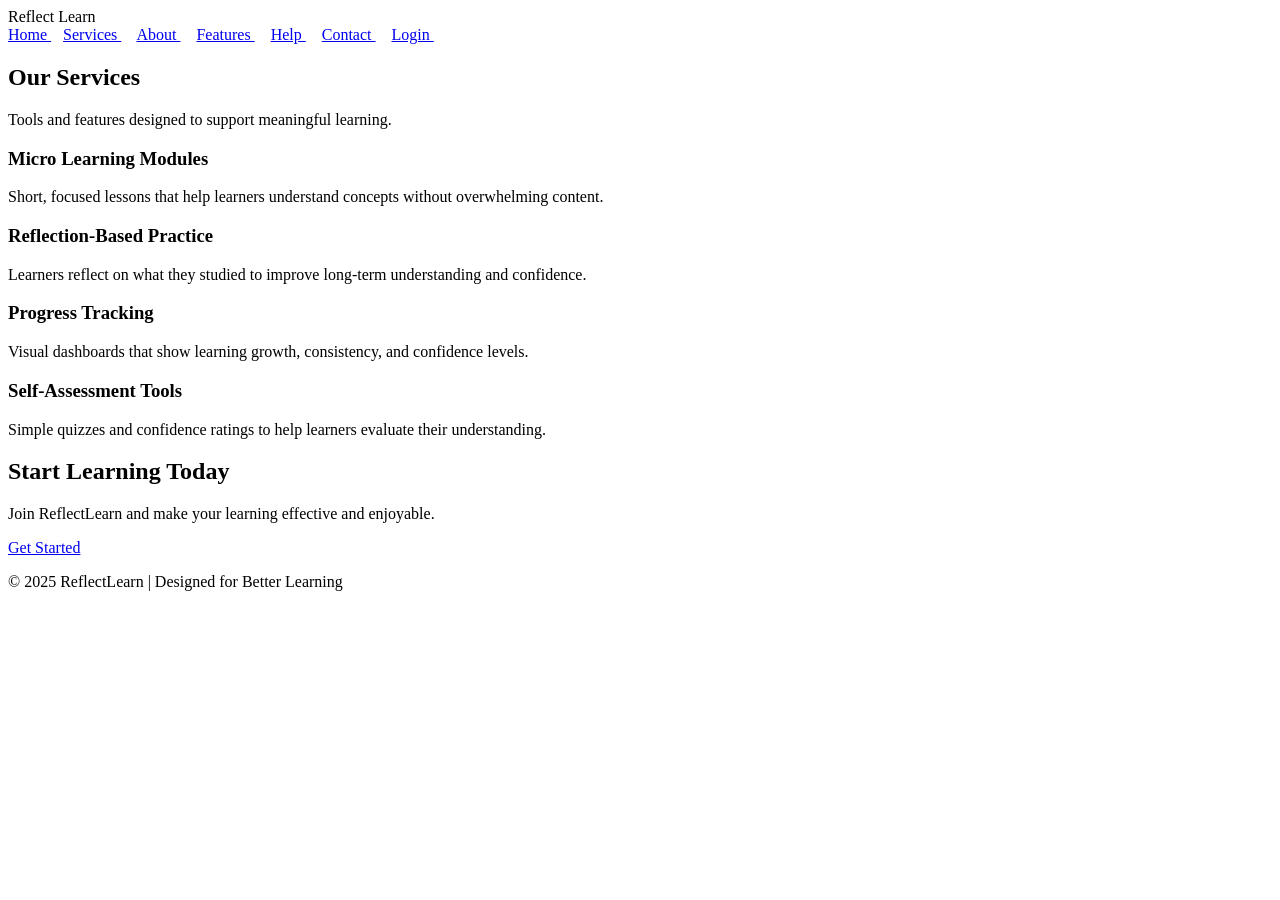
<file: services.html>
<!DOCTYPE html>
<html lang="en">
<head>
    <meta charset="UTF-8">
    <meta name="viewport" content="width=device-width, initial-scale=1.0">
    <title>Service</title>
</head>
<body>
    <header>
        <div> Reflect Learn</div>
        <nav>
            <a href="index.html"> Home </a> &nbsp;&nbsp;
            <a href="services.html"> Services </a> &nbsp; &nbsp;
            <a href="about.html"> About </a> &nbsp; &nbsp;
            <a href="features.html"> Features </a> &nbsp; &nbsp;
            <a href="help.html"> Help </a> &nbsp; &nbsp;
            <a href="contact.html"> Contact </a> &nbsp; &nbsp;
            <a href="login.html"> Login </a> &nbsp; &nbsp;
        </nav>
    </header>

    <section class="page-header">
    <h1>Our Services</h1>
    <p>Tools and features designed to support meaningful learning.</p>
</section>
<section class="services-section">
    <div class="service-card">
        <h3>Micro Learning Modules</h3>
        <p>
            Short, focused lessons that help learners understand concepts
            without overwhelming content.
        </p>
    </div>

    <div class="service-card">
        <h3>Reflection-Based Practice</h3>
        <p>
            Learners reflect on what they studied to improve long-term
            understanding and confidence.
        </p>
    </div>

    <div class="service-card">
        <h3>Progress Tracking</h3>
        <p>
            Visual dashboards that show learning growth, consistency,
            and confidence levels.
        </p>
    </div>

    <div class="service-card">
        <h3>Self-Assessment Tools</h3>
        <p>
            Simple quizzes and confidence ratings to help learners
            evaluate their understanding.
        </p>
    </div>
</section>
<section class="section light">
    <h2>Start Learning Today</h2>
    <p>Join ReflectLearn and make your learning effective and enjoyable.</p>
    <a href="login.html" class="hero-btn">Get Started</a>
</section>

<footer>
    <p>© 2025 ReflectLearn | Designed for Better Learning</p>
</footer>
</body>
</html>
</file>
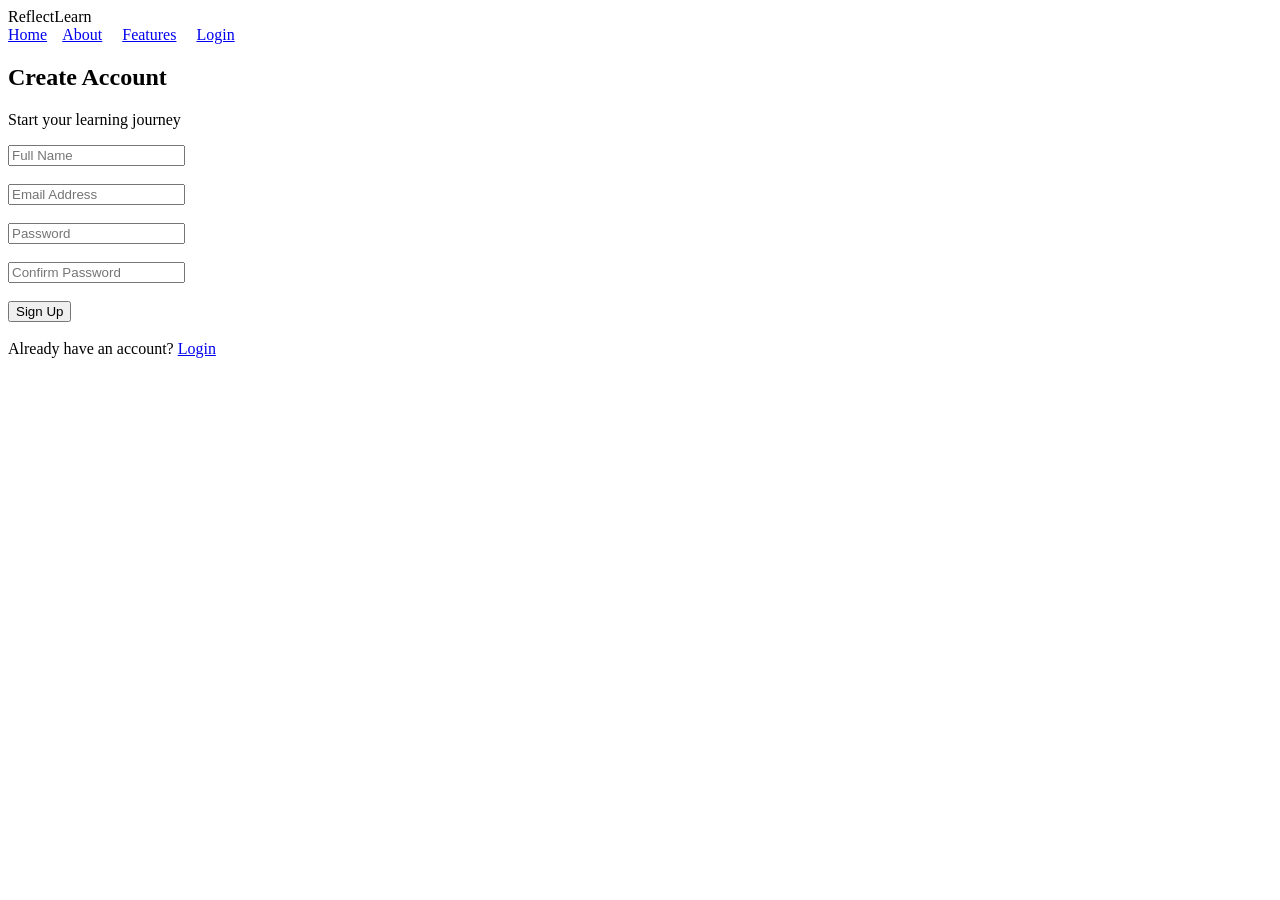
<file: signup.html>
<!DOCTYPE html>
<html lang="en">
<head>
    <meta charset="UTF-8">
    <meta name="viewport" content="width=device-width, initial-scale=1.0">
    <title>Sign Up </title>
</head>
<body>
    
    <header class="navbar">
    <div >ReflectLearn</div>

    <nav >
        <a href="index.html">Home</a> &nbsp;&nbsp;
        <a href="about.html">About</a> &nbsp; &nbsp;
        <a href="features.html">Features</a> &nbsp; &nbsp;
        <a href="login.html" class="nav-btn">Login</a> &nbsp; &nbsp;
    </nav>
</header>

<section class="login-container">
    <div class="login-box">
        <h2>Create Account</h2>
        <p>Start your learning journey</p>

        <form>
            <input type="text" placeholder="Full Name" required><br><br>
            <input type="email" placeholder="Email Address" required><br> <br>
            <input type="password" placeholder="Password" required> <br> <br>
            <input type="password" placeholder="Confirm Password" required><br><br>

            <button type="submit">Sign Up</button><br> <br>
        </form>

        <div class="login-links">
            <span>Already have an account?</span>
            <a href="login.html">Login</a>
        </div>
    </div>
</section>
</body>
</html>
</file>
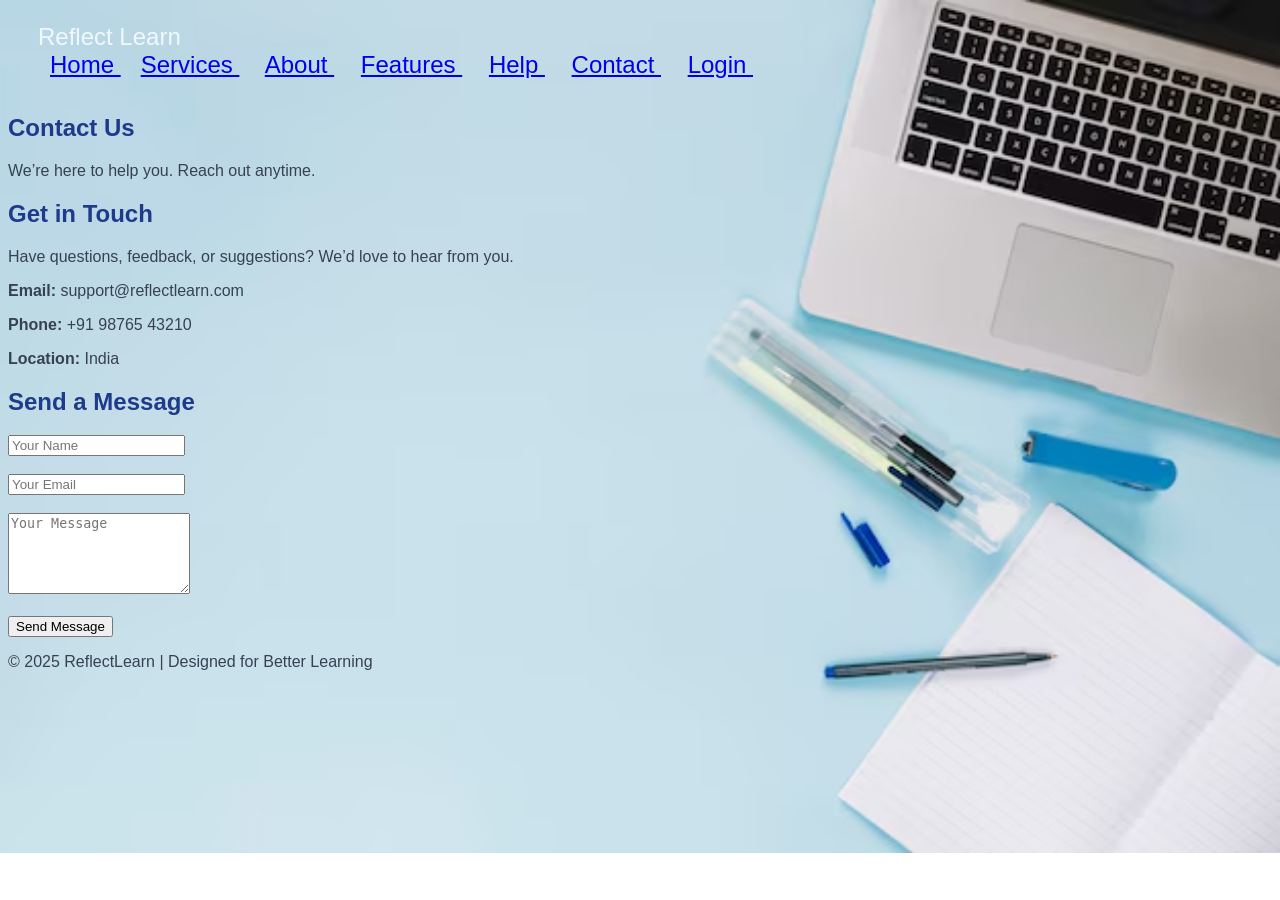
<file: lab2/contact.html>
<!DOCTYPE html>
<html lang="en">
<head>
    <meta charset="UTF-8">
    <meta name="viewport" content="width=device-width, initial-scale=1.0">
    <title>Document</title>
    <link rel="stylesheet" href="styles.css">
</head>
<body>
    <header>
        <div> Reflect Learn</div>
        <nav>
            <a href="index.html"> Home </a> &nbsp;&nbsp;
            <a href="services.html"> Services </a> &nbsp; &nbsp;
            <a href="about.html"> About </a> &nbsp; &nbsp;
            <a href="features.html"> Features </a> &nbsp; &nbsp;
            <a href="help.html"> Help </a> &nbsp; &nbsp;
            <a href="contact.html"> Contact </a> &nbsp; &nbsp;
            <a href="login.html"> Login </a> &nbsp; &nbsp;
        </nav>
    </header>

    <section class="page-header">
    <h1>Contact Us</h1>
    <p>We’re here to help you. Reach out anytime.</p>
</section>


<section class="contact-section">


    <div class="contact-info">
        <h2>Get in Touch</h2>
        <p>
            Have questions, feedback, or suggestions?  
            We’d love to hear from you.
        </p>

        <p><strong>Email:</strong> support@reflectlearn.com</p>
        <p><strong>Phone:</strong> +91 98765 43210</p>
        <p><strong>Location:</strong> India</p>
    </div>


    <div class="contact-form">
        <h2>Send a Message</h2>

        <form>
            <input type="text" placeholder="Your Name" required><br><br>
            <input type="email" placeholder="Your Email" required><br><br>
            <textarea placeholder="Your Message" rows="5" required></textarea><br><br>
            <button type="submit">Send Message</button>
        </form>
    </div>

</section>


<footer>
    <p>© 2025 ReflectLearn | Designed for Better Learning</p>
</footer>
</body>
</html>
</file>
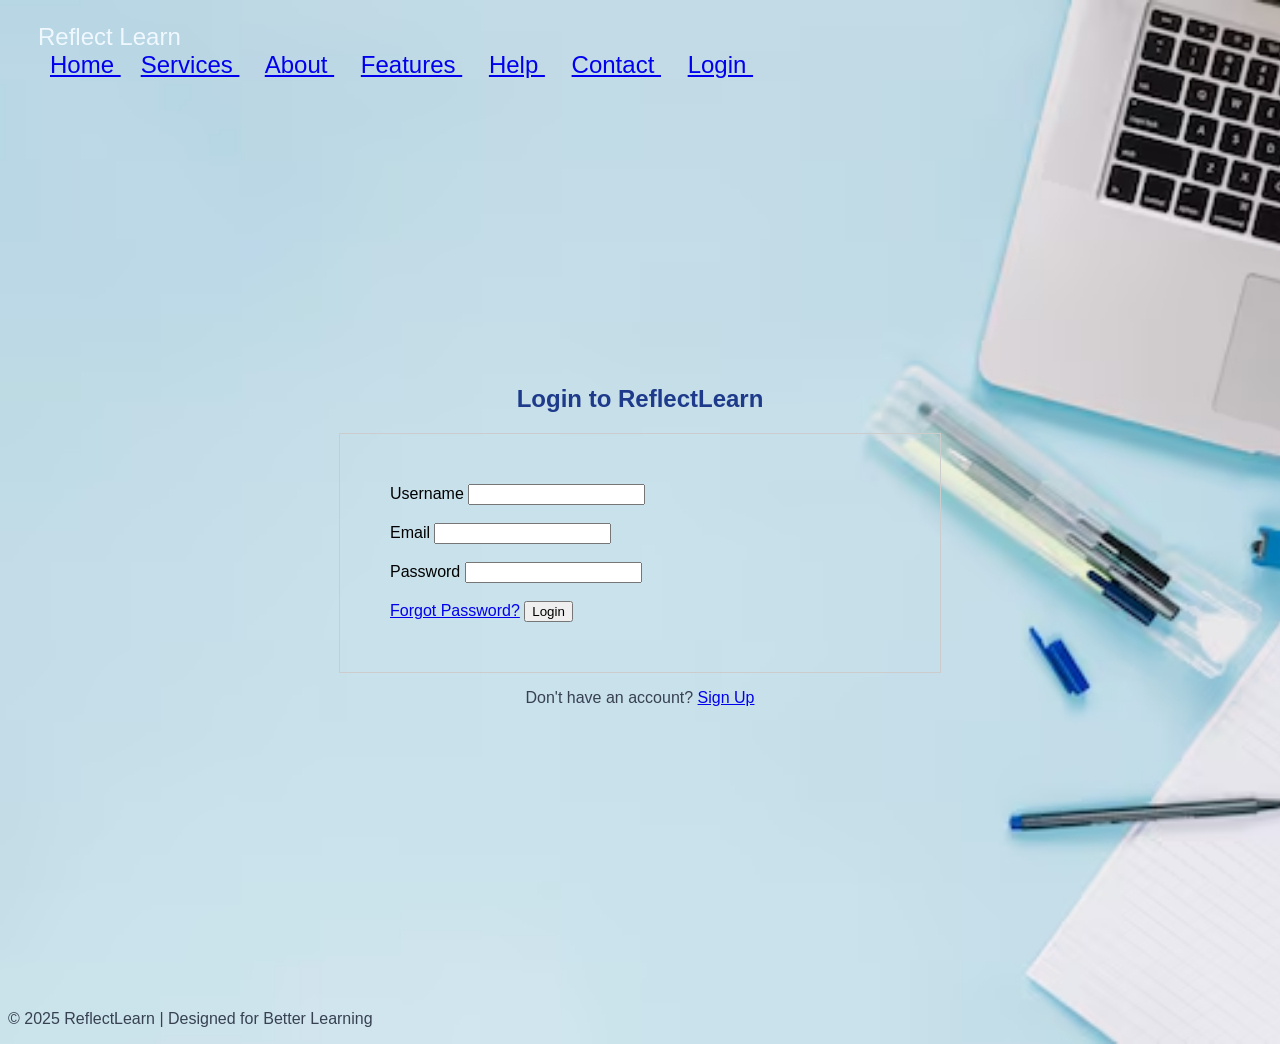
<file: lab2/login.html>
<!DOCTYPE html>
<html lang="en">
<head>
    <meta charset="UTF-8">
    <meta name="viewport" content="width=device-width, initial-scale=1.0">
    <title>Login page</title>
    <link rel="stylesheet" href="styles.css">
</head>
<body >
       <header>
        <div> Reflect Learn</div>
        <nav>
            <a href="index.html"> Home </a> &nbsp;&nbsp;
            <a href="services.html"> Services </a> &nbsp; &nbsp;
            <a href="about.html"> About </a> &nbsp; &nbsp;
            <a href="features.html"> Features </a> &nbsp; &nbsp;
            <a href="help.html"> Help </a> &nbsp; &nbsp;
            <a href="contact.html"> Contact </a> &nbsp; &nbsp;
            <a href="login.html"> Login </a> &nbsp; &nbsp;
        </nav>
    </header>

    <section class="form-contain">
        <h2> Login to ReflectLearn </h2>
        <form class="login-form">
            <label for="username"> Username </label>
            <input type="text" id="username" name="username" required> <br><br>
            <label for="email">Email</label>
            <input type="email" name="id" required> <br><br>

            <label for="password">Password</label>
            <input type="password" name="password" required> <br><br>
            <a href="#">Forgot Password?</a>
            <button type="submit"> Login </button>

        </form>

        <p> Don't have an account? <a href="signup.html"> Sign Up </a> </p>
    </section>

    <footer>
    <p>© 2025 ReflectLearn | Designed for Better Learning</p>
</footer>
</body>
</html>
</file>
<file: style.css>
.btn{
display:inline-block;
padding:10px 20px;background-color:blue;
color:white;
border-radius:5px;
text-decoration:none;
}

.table1{
    border:2px solid black;
    width:600px;
    height:500px;
    box-shadow:0 4px 10px rgba(0,0,0,0.2);
}

.r11 th{
    background-color:#6a1b9a;
    color:white;
    padding:12px; 
    border:1px solid #ddd;

}
.r22 td {
     background-color: #f3e5f5;
        text-align: center;
        padding: 10px;
        border: 1px solid #ddd;
}

.r33 td{
     background-color: #ffffff;
        text-align: center;
        padding: 10px;
        border: 1px solid #ddd;
}

.r44{
    background-color: #f3e5f5;
    text-align: center;
     padding: 10px;
     border: 1px solid #ddd;
}
</file>
<file: lab2/styles.css>
body{
   background-image: url("main.jpg");
   background-size:cover;
   font-family: Arial, sans-serif;
   background-repeat:no-repeat;

}


nav{
    overflow: hidden;
}
h1,h2,h3{
    color:#1E3A8A;

}
 p{
    color:#374151;
 }

 header{
    
    padding:15px 30px;
    color:aliceblue;
    font-size:24px;
 }
 nav{
    color:#FFFFFF;
    text-decoration: none;
    margin:0 12px;
    font-weight:500;
 }

 .form-contain{
    display:flex;
    justify-content:center;
    align-items: center;
    height:100vh;
    flex-direction: column;
 }

 .login-form{
    width:500px;
    padding:50px;
    border:1px solid #ccc;
 }

.courses-grid{
    display:grid;
    grid-template-columns:repeat(auto-fit, minmax(220px, 1fr));
    gap:20px;
    padding:20px;
}
.course-card{
    background-color:#f3f4f6;
    padding:20px;
    border-radius:8px;
    text-align:center;
    box-shadow:0 2px 5px rgba(0,0,0,0.1);
}

.nav-bar{
    display:flex;
    align-items:center;
}

@media (max-width:600px){
    .nav-bar{
        flex-direction:column;
    }
}

.menu{
    display:block;
    margin:8px 0;
}

a:hover{
    color:red;
}
</file>
<file: lab3/styles.css>
body{
   background-image: url("main.jpg");
   background-size:cover;
   font-family: Arial, sans-serif;
   background-repeat:no-repeat;

}


nav{
    overflow: hidden;
}
h1,h2,h3{
    color:#1E3A8A;

}
 p{
    color:#374151;
 }

 header{
    
    padding:15px 30px;
    color:aliceblue;
    font-size:24px;
 }
 nav{
    color:#FFFFFF;
    text-decoration: none;
    margin:0 12px;
    font-weight:500;
 }

 .form-contain{
    display:flex;
    justify-content:center;
    align-items: center;
    height:100vh;
    flex-direction: column;
 }

 .login-form{
    width:500px;
    padding:50px;
    border:1px solid #ccc;
 }

.courses-grid{
    display:grid;
    grid-template-columns:repeat(auto-fit, minmax(220px, 1fr));
    gap:20px;
    padding:20px;
}
.course-card{
    background-color:#f3f4f6;
    padding:20px;
    border-radius:8px;
    text-align:center;
    box-shadow:0 2px 5px rgba(0,0,0,0.1);
}

.nav-bar{
    display:flex;
    align-items:center;
}

@media (max-width:600px){
    .nav-bar{
        flex-direction:column;
    }
}

.menu{
    display:block;
    margin:8px 0;
}

a:hover{
    color:red;
}

.contact-section{
    display:flex;
    align-items:center;
    justify-content:center;
    height:80vh;
    flex-direction:column;
}
</file>
